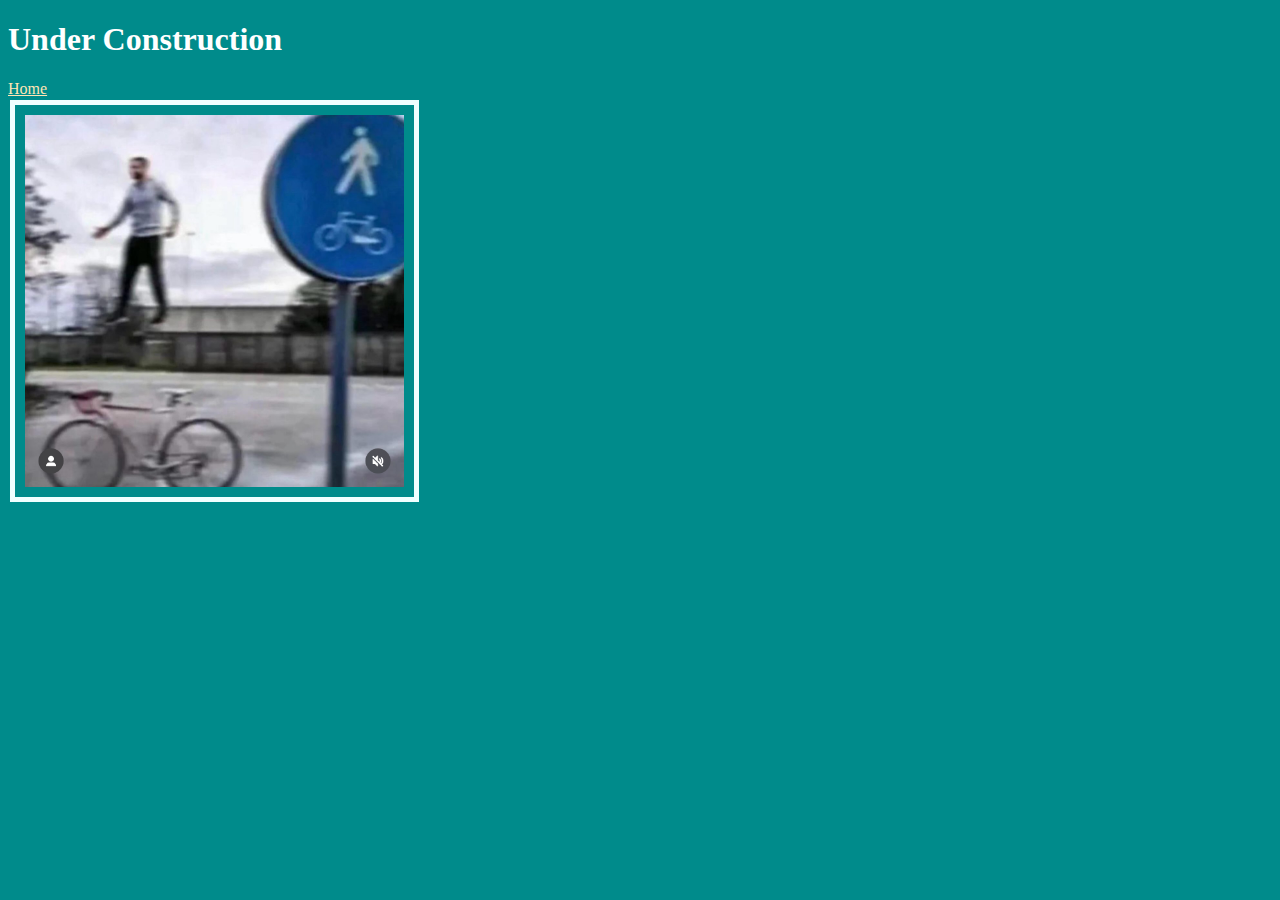
<file: about.html>
<!DOCTYPE html>
<html lang="en">
<head>
    <meta charset="UTF-8">
    <meta name="viewport" content="width=device-width, initial-scale=1.0">
    <title>About me</title>
    <link rel="stylesheet" href="styles.css">
</head>
<body>
    <h1>Under Construction</h1>
    <a href="index.html">Home</a><br>
    <img src="bike.jpeg" alt="under construction" width="30%">
</body>
</html>
</file>
<file: styles.css>
body{
    font-family: papyrus;
    color: burlywood;
    background-color: rgb(0, 139, 139);
}
h1{
    font-family: cursive;
    color: white;
    font-size: 200%;
}
p{
    font-weight: bolder;
}
.rizz{
    display: block;
    border: 2px solid lightseagreen;
    padding: 5px;
    margin: 10px;
    text-align: center;
    font-size: 250%;
    font-family: Chiller, papyrus;
    font-weight: bolder;
}
.rizz:hover{
    font-size: 500%;
    color: coral;
    border: 5px #ff1111 dashed;
}
a:visited{
    color: azure;
}
img{
    border: azure 5px solid;
    padding: 10px;
    margin: 2px;

}
ul > li:hover{
    text-decoration: underline;
    background-color: white;
}
a.hover{
    text-decoration: overline;
}
a{
    color: rgb(255, 229, 181)
}
.common{
    position: absolute;
    padding: 5px;
    margin: 5px;
}
.bottom{
    position: fixed;
    bottom: 0px;
    left: 0px;
    right: 0px;
    text-align: center;
    font-style: italic;
    background-color: darkcyan;
    font-size: 80%;
}
.top{
    top: 0px;
    left: 0px;
    right: 0px;
    text-align: center;
}
.content{
    top: 150px;
    bottom: 50px;
    left: 0px;
    right: 0px;
}
.nav{
    z-index: 1;
    position: relative;
    float: right;
}
</file>
